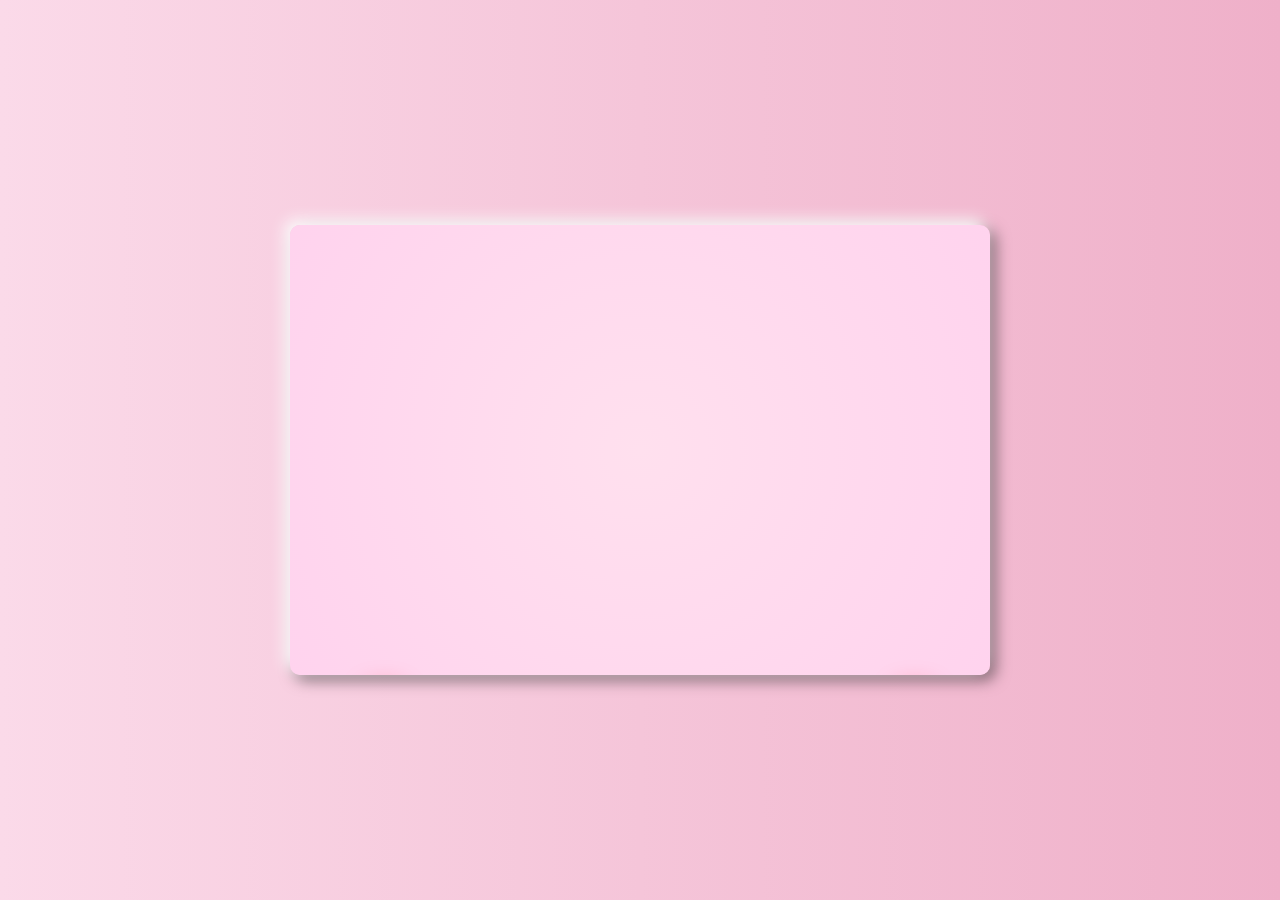
<file: index.html>
<!DOCTYPE html>
<html lang="en">
<head>
    <meta charset="UTF-8">
    <meta http-equiv="X-UA-Compatible" content="IE=edge">
    <meta name="viewport" content="width=device-width, initial-scale=1.0">
    <link rel="stylesheet" href="style.css">
    <!-- <link rel="website icon" type="png" href="image/heart.png"> -->
    <link rel="stylesheet" href="https://cdnjs.cloudflare.com/ajax/libs/font-awesome/6.2.1/css/all.min.css" integrity="sha512-MV7K8+y+gLIBoVD59lQIYicR65iaqukzvf/nwasF0nqhPay5w/9lJmVM2hMDcnK1OnMGCdVK+iQrJ7lzPJQd1w==" crossorigin="anonymous" referrerpolicy="no-referrer" />
    <title>Em sinh nhật vui vẻ nhaaa</title>
</head>
<body>
    <div class="container">
        <div class="boxcontainer">
            <div class="image">
                <img src="flag.png" alt="">
            </div>
            <div class="text-happybirthday">
                <img src="texthappy.png" alt="">
            </div>
            <div class="cake">
                <img src="cake.png" alt="">
            </div>
            <div class="box-balloon">
                <div class="balloon-item1">
                    <img src="balloon.png" alt="">
                </div>
                <div class="balloon-item1">
                    <img src="balloon.png" alt="">
                </div>
            </div>
            <div class="box-cloud">
                <div class="cloud">
                    <img src="cloud.png" alt="">
                </div>
                <div class="cloud">
                    <img src="cloud.png" alt="">
                </div>
            </div>
            <div class="box-firework">
                <div class="firework">
                    <img src="firework.png" alt="">
                    <img src="firework1.png" alt="" id="firework1">
                </div>
                <div class="firework">
                    <img src="firework.png" alt="">
                    <img src="firework1.png" alt="" id="firework1">
                </div>
            </div>
            <div class="paperCannons">
                <img src="paperCannons1.png" alt="">
            </div>
            <div class="box-giftbox">
                <img src="giftbox.png" alt="">
                <img src="giftbox.png" alt="">
                <img src="giftbox.png" alt="">
                <img src="giftbox.png" alt="">
                <img src="giftbox.png" alt="">
                <img src="giftbox.png" alt="">
            </div>
            <div class="mail">
                <i class="fa-regular fa-envelope"></i>
            </div>
            <div class="boxcute">
                <div class="cute1">
                    <img src="cute.png" alt="">
                </div>
                <div class="cute2">
                    <img src="cute.png" alt="">
                </div>
            </div>
        </div>
        <div class="boxMail">
            <i class="fa-solid fa-xmark"></i>
            <div class="boxMail-container">
                <div class="card1">
                    <div class="userImg">
                        <img src="truongan.jpg" alt="">
                    </div>
                    <h3>Happy birthday</h3>
                    <div class="imageCute">
                        <img src="cute1.png" alt="">
                    </div>
                </div>
                <div class="card2">
                    <div class="card2-content">
                        <h3>Gửi Bạn!</h3>
                        <h2>Ú òaaaaaa. Hôm nay là một ngày đặc biệt đối
                         của bạn nè. Chúc bạn có một ngày sinh nhật 
                         thật ý nghĩa, vui vẻ vẻ, hạnh phúc bên gia đình và bạn bè. 
                         Chúc bạn sang tuổi mới lun lun vui vẻ, phải lun lun vui tươi 
                         không cần tưới nháaaaa hahah, ngày càng xưn đẹp hơn những năm 
                         khác nì , học giỏi nì 
                         nhưng mà học vẫn phải chú ý giữ gìn sức khỏe bạn nhé và đặc bịt 
                         sớm có bồ chứ đừng ế nữa nhá . Bớt báo bạn lại là đc</h2>
                         <div class="imageCute2">
                            <img src="cute2.png" alt="">
                         </div>
                    </div>
                </div>
            </div>
        </div>
    </div>
</body>
    <script>
        document.addEventListener('mousemove', function(e){
            let body = document.querySelector('body');
            let heart = document.createElement('span');
            let x = e.offsetX;
            let y = e.offsetY;
            heart.style.left = x+'px';
            heart.style.top = y+'px';

            let size = Math.random() * 10;
            heart.style.width = 4 * size+'px';
            heart.style.height = 4 * size+'px';


            let transformValue = Math.random() * 360;
            heart.style.transform = 'rotate('+ transformValue +'deg)';

            body.appendChild(heart);

            setTimeout(function(){
                heart.remove();
            },1000)
        })


        let mailBox = document.querySelector('.mail')
        let boxmail = document.querySelector('.boxMail')
        var close = document.querySelector('.fa-xmark')
        mailBox.onclick = function(){
            mailBox.classList.toggle('active')
            boxmail.classList.add('active')
        }

        close.addEventListener('click', function(){
            boxmail.classList.remove('active')
        })
    </script>
</html>
</file>
<file: style.css>
@import url('https://fonts.googleapis.com/css2?family=Roboto:wght@400&display=swap');
@import url('https://fonts.googleapis.com/css2?family=Dancing+Script:wght@700&display=swap');
*{
    margin: 0;
    padding: 0;
    box-sizing: border-box;
}
body{
    display: flex;
    justify-content: center;
    align-items: center; 
    min-height: 100vh;
    background: linear-gradient(to right, #FBDAE9, #EFB0C9);
    overflow: hidden;
}
.container{
    position: relative;
    width: 100%;
    height: 100%;
    display: flex;
    justify-content: center;
    flex-direction: column;
    align-items: center;
}
.container .boxcontainer{
    width: 700px;
    height: 450px;
    position: relative;
    display: flex;
    flex-direction: column;
    overflow: hidden;
    border-radius: 10px;
    box-shadow: -5px -5px 15px rgba(255, 255, 255),
                5px 5px 15px rgb(0, 0, 0, 0.5);
    background-image: radial-gradient(circle farthest-corner at center, #ffe0ee 0%, #ffd3ee 100%);
    animation: bgr 4s forwards;
    transition: 1s;
}
@keyframes bgr {
    0%{
        opacity: 0;
        visibility: hidden;
    }
    100%{
        opacity: 1;
        visibility: visible;
    }
}
.container .image{
    position: relative;
    width: 100%;
    height: 100%;
    display: flex;
    justify-content: center;
    animation: flag 2s forwards;
    opacity: 0;
    visibility: hidden;
    animation-delay: 2s;
    z-index: 1;
    transition: all 1s;
}
@keyframes flag{
    0%{
        opacity: 0;
        visibility: hidden;
        transform: translateY(-50px);
    }
    100%{
        opacity: 1;
        visibility: visible;
        transform: translateY(0);
    }
}
.container .image > img{
    width: 500px;
}
.container .text-happybirthday{
    position: absolute;
    width: 100%;
    height: 100%;
    left: 50%;
    transform: translateY(-160px);
    animation: texthappy 3s forwards;
    animation-delay: 3s;
    transition: 1s ease-in-out;
}
@keyframes texthappy{
    0%{
        transform: translateY(-160px);
    }
    40%{
        transform: translateY(90px);
    }
    50%{
        transform: translateY(95px);
    }
    55%{
        transform: translateY(40px);
    }
    60%{
        transform: translateY(80px);
    }
    70%{
        transform: translateY(50px);
    }
    80%, 90%, 100%{
        transform: translateY(70px);
    }
}
.container .text-happybirthday::before{
    position: absolute;
    content: '';
    width: 2px;
    height: 150px;
    background: #333;
    top: -25%;
    z-index: -1;
}
.container .text-happybirthday img{
    width: 200px;
    transform: translateX(-50%);
}
.container .cake{
    position: absolute;
    width: 100%;
    height: 100%;
    display: flex;
    justify-content: center;
    outline: none;
    animation: cake 3s ease forwards;
    animation-delay: 4s;
    opacity: 0;
    visibility: hidden;
    z-index: 100000;
}
@keyframes cake{
    0%{
        opacity: 1;
        visibility: visible;
        transform: translateY(200px);
    }
    100%{
        opacity: 1;
        visibility: visible;
        transform: translateY(0px);
    }
}
.container .cake img{
    width: 300px;
    height: 200px;
    position: absolute;
    top: 50%;
    margin-top: 50px;
    z-index: 10000;
    transition: 1s;
    cursor: pointer;
}
.container .cake img:hover{
    animation: cake1 0.5s infinite linear;
}
@keyframes cake1{
    0%{
        transform: rotate(5deg);
    }
    25%{
        transform: rotate(0deg);
    }
    50%{
        transform: rotate(-5deg);
    }
    75%{
        transform: rotate(0deg);
    }
    100%{
        transform: rotate(5deg);
    }
}
.box-balloon{
    position: absolute;
    width: 100%;
    height: 100%;
}
.box-balloon .balloon-item1{
    position: absolute;
}
.box-balloon .balloon-item1 img{
    width: 80px;
}
.box-balloon .balloon-item1:nth-child(1){
    animation: item1 8s forwards,
                item2 4s 8s linear infinite;
    transition: all 1s;
    opacity: 0;
    visibility: hidden;
}
@keyframes item2{
    0%{
        opacity: 1;
        visibility: visible;
        right: 86%;
        transform: translateX(0%);
        transform: rotate(0deg);
        bottom: 58%;
        transform: translateY(0px);
    }
    25%{
        opacity: 1;
        visibility: visible;
        right: 86%;
        transform: translateX(0%);
        transform: rotate(0deg);
        bottom: 58%;
        transform: translateY(5px);
    }
    50%{
        opacity: 1;
        visibility: visible;
        right: 86%;
        transform: translateX(0%);
        transform: rotate(0deg);
        bottom: 58%;
        transform: translateY(0px);
    }
    75%{
        opacity: 1;
        visibility: visible;
        right: 86%;
        transform: translateX(0%);
        transform: rotate(0deg);
        bottom: 58%;
        transform: translateY(-5px);
    }
    100%{
        opacity: 1;
        visibility: visible;
        right: 86%;
        transform: translateX(0%);
        transform: rotate(0deg);
        bottom: 58%;
        transform: translateY(0px);
    }
}
@keyframes item1{
    0%{
        opacity: 1;
        visibility: visible;
        right: 0%;
        transform: translateX(-50%);
        transform: rotate(5deg);
        bottom: -50%;
    }
    10%{
        transform: rotate(-5deg);
    }
    20%{
        transform: rotate(5deg);
    }
    30%{
        transform: rotate(-5deg);
    }
    40%{
        transform: rotate(5deg);
    }
    50%{
        transform: rotate(-5deg);
    }
    60%{
        transform: rotate(5deg);
    }
    70%{
        transform: rotate(-5deg);
    }
    80%{
        transform: rotate(5deg);
    }
    90%{
        transform: rotate(-5deg);
    }
    100%{
        opacity: 1;
        visibility: visible;
        right: 86%;
        transform: translateX(0%);
        transform: rotate(0deg);
        bottom: 58%;
    }
}
.box-balloon .balloon-item1:nth-child(2){
    animation: item3 8s forwards,
                item4 4s 8s linear infinite;
    transition: all 1s;
    opacity: 0;
    visibility: hidden;
}
@keyframes item4{
    0%{
        opacity: 1;
        visibility: visible;
        left: 85%;
        transform: translateX(0%);
        transform: rotate(0deg);
        bottom: 60%;
        transform: translateY(0px);
    }
    25%{
        opacity: 1;
        visibility: visible;
        left: 85%;
        transform: translateX(0%);
        transform: rotate(0deg);
        bottom: 60%;
        transform: translateY(5px);
    }
    50%{
        opacity: 1;
        visibility: visible;
        left: 85%;
        transform: translateX(0%);
        transform: rotate(0deg);
        bottom: 60%;
        transform: translateY(0px);
    }
    75%{
        opacity: 1;
        visibility: visible;
        left: 85%;
        transform: translateX(0%);
        transform: rotate(0deg);
        bottom: 60%;
        transform: translateY(-5px);
    }
    100%{
        opacity: 1;
        visibility: visible;
        left: 85%;
        transform: translateX(0%);
        transform: rotate(0deg);
        bottom: 60%;
        transform: translateY(0px);
    }
}
@keyframes item3{
    0%{
        opacity: 1;
        visibility: visible;
        left: 0%;
        transform: translateX(-50%);
        transform: rotate(5deg);
        bottom: -50%;
    }
    10%{
        transform: rotate(-5deg);
    }
    20%{
        transform: rotate(5deg);
    }
    30%{
        transform: rotate(-5deg);
    }
    40%{
        transform: rotate(5deg);
    }
    50%{
        transform: rotate(-5deg);
    }
    60%{
        transform: rotate(5deg);
    }
    70%{
        transform: rotate(-5deg);
    }
    80%{
        transform: rotate(5deg);
    }
    90%{
        transform: rotate(-5deg);
    }
    100%{
        opacity: 1;
        visibility: visible;
        left: 85%;
        transform: translateX(0%);
        transform: rotate(0deg);
        bottom: 60%;
    }
}
.container .box-cloud{
    position: absolute;
    width: 100%;
    height: auto;
}
.container .cloud{
    position: absolute;
    z-index: 10000;
    opacity: 0;
    animation: cloud 10s infinite linear;
    animation-delay: 4s;
}
@keyframes cloud{
    0%{
        opacity: 1;
        transform: translateX(-100px);
    }
    100%{
        opacity: 1;
        transform: translateX(800px);
    }
}
.container .cloud:first-child{
    display: flex;
    justify-content: center;
    align-items: center;
}
.container .cloud:first-child::before{
    position: absolute;
    content: 'Hãy ấn vào thư em nhé';
    text-align: center;
    font-family: 'Roboto', sans-serif;
    font-weight: 600;
    width: 60px;
    font-size: 9px;
    align-items: center;
    z-index: 100000;
}
.container .cloud:last-child::before{
    position: absolute;
    content: 'hê sờ lô, hơ sờ ly ly';
    font-family: 'Roboto', sans-serif;
    font-weight: 600;
    font-size: 9px;
    align-items: center;
    z-index: 100000;
}
.container .cloud:last-child{
    position: absolute;
    z-index: 10000;
    opacity: 0;
    display: flex;
    justify-content: center;
    align-items: center;
    animation: cloud2 13s infinite linear;
    animation-delay: 4.5s;
    margin-top: 10px;
}
@keyframes cloud2{
    0%{
        opacity: 1;
        transform: translateX(800px);
    }
    100%{
        opacity: 1;
        transform: translateX(-100px);
    }
}
.container .cloud > img{
    width: 100px;
    filter: drop-shadow(1px 4px 0px rgb(188, 188, 188));
}
.container .box-firework{
    position: absolute;
    width: 100%;
    height: 100%;
}
.container .box-firework .firework{
    position: absolute;
    width: 100%;
    height: 100%;
    opacity: 0;
    visibility: hidden;
    animation: firework 2s forwards;
    animation-delay: 5s;
    transform: translate(30px, 300px);
}
.container .box-firework .firework > img{
    width: 100px;
}
@keyframes firework{
    0%{
        opacity: 0;
        visibility: hidden;
    }
    100%{
        opacity: 1;
        visibility: visible;
    }
}
.container .box-firework .firework #firework1{
    position: absolute;
    width: 20px;
    z-index: -1;
    opacity: 0;
    visibility: hidden;
    transform: translate(-50px, 35px);
    /* transform: translate(-60px, -50px); */
    animation: firework1 2s linear infinite;
    animation-delay: 6s;
    transition: all 1s ease-in-out;
}
@keyframes firework1{
    0%{
        opacity: 1;
        visibility: visible;
        transform: translate(-50px, 35px);
        width: 20px;
    }
    100%{
        opacity: 1;
        visibility: visible;
        width: 150px;
        transform: translate(-70px, -70px);
    }
}
.container .box-firework .firework:last-child{
    transform: scaleX(-1);
    top: 300px;
    right: 30px;
}
.container .spark{
    position: absolute;
}
span{
    position: absolute;
    pointer-events: none;
    filter: drop-shadow(0 0 10px rgba(0,0,0,0.2));
    animation: fadeInOut 1s linear infinite;
}
@keyframes fadeInOut{
    0%,100%{
        opacity: 0;
    }
    20%, 80%{
        opacity: 1;
    }
}
.container .paperCannons{
    position: absolute;
    width: 100%;
    height: 100%;
    z-index: -2;
    display: flex;
    justify-content: center;
}
.container .paperCannons > img{
    width: 350px;
    transition: all 1s;
    animation: paperCannons 2s forwards;
    animation-delay: 7s;
    opacity: 0;
    visibility: hidden;
}
@keyframes paperCannons{
    0%{
        opacity: 1;
        visibility: visible;
        transform: scale(0);
    }
    100%{
        opacity: 1;
        visibility: visible;
        transform: scale(1);
    }
}
.container .box-giftbox{
    position: absolute;
    width: 100%;
    height: 100%;
}
.container .box-giftbox > img:nth-child(1){
    width: 50px;
    margin-top: 360px;
    margin-left: 120px;
    transform: rotate(-10deg);
    animation: giftbox2 0.5s linear infinite;
    animation-delay: 8.5s;
    opacity: 0;
    visibility: hidden;
    transition: all 2s;
}
.container .box-giftbox > img:nth-child(2){
    position: absolute;
    width: 30px;
    margin-top: 250px;
    margin-left: -150px;
    transform: rotate(15deg);
    filter: blur(1px);
    opacity: 0;
    visibility: hidden;
    animation: giftbox1 4s forwards;
    animation-delay: 8s;
}
.container .box-giftbox > img:nth-child(3){
    position: absolute;
    width: 25px;
    margin-top: 200px;
    margin-left: 450px;
    transform: rotate(15deg);
    filter: blur(2px);
    opacity: 0;
    visibility: hidden;
    animation: giftbox1 4s forwards;
    animation-delay: 8s;
}
.container .box-giftbox > img:nth-child(4){
    position: absolute;
    width: 55px;
    margin-top: 380px;
    margin-left: 340px;
    transform: rotate(15deg);
    animation: giftbox2 0.5s linear infinite;
    animation-delay: 8.5s;
    opacity: 0;
    visibility: hidden;
    transition: all 2s;
}
@keyframes giftbox1{
    0%{
        opacity: 0;
        visibility: hidden;
    }
    100%{
        opacity: 1;
        visibility: visible;
    }
}
@keyframes giftbox2{
    0%{
        visibility: visible;
        opacity: 1;
        transform: rotate(-10deg);
    }
    25%{
        opacity: 1;
        visibility: visible;
        transform: rotate(0deg);
    }
    50%{
        visibility: visible;
        opacity: 1;
        transform: rotate(10deg);
    }
    75%{
        opacity: 1;
        visibility: visible;
        transform: rotate(0deg);
    }
    100%{
        opacity: 1;
        visibility: visible;
        transform: rotate(-10deg);
    }
}
.container .box-giftbox > img:nth-child(5){
    position: absolute;
    width: 30px;
    bottom: 0;
    transform: translate(-90px, 50px);
    animation: giftbox3 2s linear infinite;
    animation-delay: 10s;
    filter: drop-shadow(0 0 15px red);
    transition: all 1s;
}
.container .box-giftbox > img:nth-child(6){
    position: absolute;
    width: 30px;
    bottom: 0;
    right: 0;
    transform: translate(-60px, 50px);
    animation: giftbox4 2s linear infinite;
    animation-delay: 11s;
    filter: drop-shadow(0 0 15px red);
    transition: all 1s;
}
@keyframes giftbox3{
    0%{
        transform: translate(-100px, 35px);
    }
    2%{
        transform: translate(-80px, 5px) rotate(10deg);
    }
    4%{
        transform: translate(-70px, -25px) rotate(20deg);
    }
    6%{
        transform: translate(-55px, -50px) rotate(30deg);
    }
    8%{
        transform: translate(-50px, -60px) rotate(40deg);
    }
    10%{
        transform: translate(-45px, -70px) rotate(50deg);
    }
    12%{
        transform: translate(-40px, -80px) rotate(60deg);
    }
    14%{
        transform: translate(-35px, -90px) rotate(70deg);
    }
    16%{
        transform: translate(-30px, -100px) rotate(80deg);
    }
    18%{
        transform: translate(-25px, -110px) rotate(90deg);
    }
    20%{
        transform: translate(-20px, -115px) rotate(100deg);
    }
    22%{
        transform: translate(-15px, -120px) rotate(110deg) scale(1.1);
    }
    26%{
        transform: translate(-10px, -125px) rotate(120deg) scale(1.1);
    }
    30%{
        transform: translate(-5px, -130px) rotate(130deg) scale(1.2);
    }
    40%{
        transform: translate(0px, -135px) rotate(140deg) scale(1.2);
    }
    50%{
        transform: translate(5px, -140px) rotate(150deg) scale(1.2);
    }
    60%{
        transform: translate(10px, -145px) rotate(160deg) scale(1.3);
    }
    70%{
        transform: translate(20px, -150px) rotate(170deg) scale(1.3);
    }
    75%{
        transform: translate(30px, -150px) rotate(180deg) scale(1.3);
    }
    80%{
        transform: translate(40px, -150px) rotate(185deg) scale(1.2);
    }
    82%{
        transform: translate(50px, -145px) rotate(190deg) scale(1.1);
    }
    84%{
        transform: translate(55px, -140px) rotate(200deg) scale(1.1);
    }
    86%{
        transform: translate(60px, -135px) rotate(210deg) scale(1.1);
    }
    88%{
        transform: translate(65px, -130px) rotate(220deg) scale(0.9);
    }
    90%{
        transform: translate(70px, -110px) rotate(230deg) scale(0.9);
    }
    92%{
        transform: translate(80px, -80px) rotate(240deg) scale(0.8);
    }
    94%{
        transform: translate(90px, -55px) rotate(250deg) scale(0.8);
    }
    96%{
        transform: translate(100px, -20px) rotate(185deg) scale(0.7);
    }
    98%{
        transform: translate(110px, 5px) rotate(195deg) scale(0.6);
    }
    100%{
        transform: translate(120px, 35px) rotate(205deg) scale(0.5);
    }
}
@keyframes giftbox4{
    0%{
        transform: translate(0px, 35px);
    }
    2%{
        transform: translate(-20px, 5px) rotate(10deg);
    }
    4%{
        transform: translate(-30px, -25px) rotate(20deg);
    }
    6%{
        transform: translate(-45px, -50px) rotate(30deg);
    }
    8%{
        transform: translate(-50px, -60px) rotate(40deg);
    }
    10%{
        transform: translate(-55px, -70px) rotate(50deg);
    }
    12%{
        transform: translate(-60px, -80px) rotate(60deg);
    }
    14%{
        transform: translate(-65px, -90px) rotate(70deg);
    }
    16%{
        transform: translate(-70px, -100px) rotate(80deg);
    }
    18%{
        transform: translate(-75px, -110px) rotate(90deg);
    }
    20%{
        transform: translate(-80px, -115px) rotate(100deg);
    }
    22%{
        transform: translate(-85px, -120px) rotate(110deg) scale(1.1);
    }
    26%{
        transform: translate(-90px, -125px) rotate(120deg) scale(1.1);
    }
    30%{
        transform: translate(-95px, -130px) rotate(130deg) scale(1.2);
    }
    40%{
        transform: translate(-100px, -135px) rotate(140deg) scale(1.2);
    }
    50%{
        transform: translate(-105px, -140px) rotate(150deg) scale(1.2);
    }
    60%{
        transform: translate(-110px, -145px) rotate(160deg) scale(1.3);
    }
    70%{
        transform: translate(-120px, -150px) rotate(170deg) scale(1.3);
    }
    75%{
        transform: translate(-130px, -150px) rotate(180deg) scale(1.3);
    }
    80%{
        transform: translate(-140px, -150px) rotate(185deg) scale(1.2);
    }
    82%{
        transform: translate(-150px, -145px) rotate(190deg) scale(1.1);
    }
    84%{
        transform: translate(-155px, -140px) rotate(200deg) scale(1.1);
    }
    86%{
        transform: translate(-160px, -135px) rotate(210deg) scale(1.1);
    }
    88%{
        transform: translate(-165px, -130px) rotate(220deg) scale(0.9);
    }
    90%{
        transform: translate(-170px, -110px) rotate(230deg) scale(0.9);
    }
    92%{
        transform: translate(-180px, -80px) rotate(240deg) scale(0.8);
    }
    94%{
        transform: translate(-190px, -55px) rotate(250deg) scale(0.8);
    }
    96%{
        transform: translate(-200px, -20px) rotate(185deg) scale(0.7);
    }
    98%{
        transform: translate(-210px, 5px) rotate(195deg) scale(0.6);
    }
    100%{
        transform: translate(-220px, 35px) rotate(205deg) scale(0.5);
    }
}
.container .mail{
    position: absolute;
    width: 100px;
    height: 100px;
    display: flex;
    justify-content: center;
    align-items: center;
    top: 50%;
    left: 50%;
    transform: translate(-50%, -50%);
    opacity: 0;
    visibility: hidden;
    animation: envelope 1s forwards;
    animation-delay: 11.5s;
    z-index: 100000000;
}
.container .mail .fa-envelope{
    position: absolute;
    margin-top: 50px;
    font-size: 40px;
    color: red;
    cursor: pointer;
    z-index: 1000000;
    display: flex;
    justify-content: center;
    align-items: center;
}
@keyframes envelope{
    0%{
        opacity: 1;
        visibility: visible;
    }
    100%{
        opacity: 1;
        visibility: visible;
    }

}
.container .mail .fa-envelope:hover{
    filter: drop-shadow(0 0 10px red);
    animation: mail1 0.3s infinite ease-in-out;
    transition: all 1s ease-in;
}
@keyframes mail1{
    0%{
        transform: rotate(-10deg);
    }
    25%{
        transform: rotate(0deg);
    }
    50%{
        transform: rotate(10deg);
    }
    75%{
        transform: rotate(0deg);
    }
    100%{
        transform: rotate(-10deg);
    }
}
.container .mail .fa-envelope::after{
    position: absolute;
    content: '';
    width: 55px;
    height: 45px;
    background: white;
    z-index: -1;
    border-radius: 10px;
}
.container .boxcute{
    position: absolute;
    width: 100%;
    height: 100%;
}
.container .cute1{
    position: absolute;
    top: 210px;
    left: -100px;
    animation: cute 3s infinite ease-in-out;
    animation-delay: 13s;
}
@keyframes cute{
    0%{
        transform: translateX(0px) rotateZ(0deg) scale(0.7);
    }
    50%,60%, 70%,80%,90%,95%{
        transform: translateX(70px) rotateZ(45deg) scale(1.3);
    }
    100%{
        transform: translateX(10px) rotateZ(0deg) scale(0.3);
    }
}
.container .cute1::after{
    position: absolute;
    content: 'Ngạc nhiên chưa "girl especially"';
    font-family: 'Roboto', sans-serif;
    text-align: center;
    padding: 10px;
    width: 80px;
    font-size: 10px;
    background: white;
    border-radius: 15px;
    margin-top: -30px;
    margin-left: -40px;
    animation: cutemail 3s linear infinite;
    animation-delay: 13s;
    z-index: -1;
    opacity: 0;
    font-weight: 600;
}
@keyframes cutemail{
    0%{
        opacity: 1;
        transform: translate(-60px, 40px) scale(0.1);
    }
    50%, 60%, 70%, 80%, 90%, 95%, 99%{
        opacity: 1;
        transform: translate(0, 0) scale(1);
    }
    100%{
        opacity: 1;
        transform: translate(-60px, 40px) scale(0.1);
    }
}
.container .cute2{
    position: absolute;
    top: 210px;
    right: -100px;
    transform: scaleX(-1);
    animation: cute2 3s infinite ease-in-out;
    animation-delay: 12s;
}
@keyframes cute2{
    0%{
        transform: translateX(0px) rotateZ(0deg) scale(0.7);
    }
    50%,60%, 70%,80%,90%,95%{
        transform: translateX(-70px) rotateZ(-45deg) scale(1.3);
    }
    100%{
        transform: translateX(-10px) rotateZ(0deg) scale(0.3);
    }
}
.container .cute2::after{
    position: absolute;
    content: 'Ú Òa';
    font-family: 'Roboto', sans-serif;
    text-align: center;
    padding: 10px;
    width: 80px;
    font-size: 10px;
    background: white;
    border-radius: 15px;
    margin-top: -30px;
    margin-left: -100px;
    animation: cutemail2 3s linear infinite;
    animation-delay: 12s;
    z-index: -1;
    opacity: 0;
    font-weight: 600;
}
@keyframes cutemail2{
    0%{
        opacity: 1;
        transform: translate(-10px, 70px) scale(0.1);
    }
    50%, 60%, 70%, 80%, 90%, 95%, 99%{
        opacity: 1;
        transform: translate(0, 0) scale(1);
    }
    100%{
        opacity: 1;
        transform: translate(-10px, 70px) scale(0.1);
    }
}
.container .cute1 img{
    width: 100px;
    height: 100px;
}
.container .cute2 img{
    width: 100px;
    height: 100px;
}
.boxMail{
    position: fixed;
    background: rgb(0, 0, 0, 0.8);
    width: 100%;
    height: 100%;
    opacity: 0;
    top: 0;
    display: flex;
    justify-content: center;
    align-items: center;
    transform: scale(0.3);
    visibility: hidden;
    transition: all 0.5s;
    z-index: 100000000;
}
.boxMail.active{
    opacity: 1;
    visibility: visible;
    transform: scale(1);
}
.boxMail .boxMail-container{
    position: absolute;
    width: 750px;
    height: 500px;
    display: flex;
    margin: 0;
    transform: scale(0.9);
    -webkit-perspective: 2000px;
    perspective: 2000px;
    transition: all 0.5s;
}
.boxMail .boxMail-container:hover{
    transform: rotate(-5deg);
    filter: drop-shadow(0 0 10px red);
}
.boxMail .boxMail-container:hover .card1{
    transform: translate(-187px, -250px) rotateY(-140deg);
}
.boxMail .boxMail-container .card1,
.boxMail .boxMail-container .card2{
    position: absolute;
    width: 100%;
    height: 100%;
    top: 50%;
    left: 50%;
    transform: translate(-50%, -50%);
    border: 1px solid black;
}
.boxMail .boxMail-container .card1{
    position: absolute;
    width: 50%;
    height: 100%;
    background: linear-gradient(to right, rgb(169, 0, 0), rgb(202, 0, 0) 30%);
    color: white;
    display: flex;
    justify-content: center;
    align-items: center;
    flex-direction: column;
}
.boxMail-container .card1{
    z-index: 1;
    -webkit-transform-style: preserve-3d;
    transform-style: preserve-3d;
    transform-origin: left;
    transition: all 1s ease-in-out;
}
.boxMail .boxMail-container .card1 .userImg{
    position: relative;
    width: 80px;
    height: 80px;
    background-color: white;
    border-radius: 50%;
    overflow: hidden;
    border: 2px solid white;
    cursor: pointer;
    margin-bottom: 20px;
}
.boxMail .boxMail-container .card1 .userImg img{
    position: absolute;
    object-fit: cover;
    width: calc(100%);
    height: calc(100%);
}
.boxMail .boxMail-container .card1 h3{
    font-family: 'Dancing Script', cursive;
    font-size: 40px;
    text-transform: uppercase;
    width: 80%;
    text-align: center;
    line-height: 1.5;
    letter-spacing: 5px;
    transform: rotate(-5deg);
    text-shadow: 0 0 5px white,
                0 0 10px white;
}
.boxMail .boxMail-container .card2{
    position: relative;
    width: 50%;
    height: 100%;
    background: linear-gradient(to right, #e0e0e0, #ffffff 30%);
    -webkit-transform-style: preserve-3d;
    transform-style: preserve-3d;
    transform-origin: left;
    transition: all 1s;
}
.boxMail .boxMail-container .card2 .card2-content{
    width: 100%;
    height: 100%;
    position: relative;
    background-color: #ffd2e4;
    transition: all 1s;
    overflow: hidden;
}
.boxMail .boxMail-container:hover .card2-content{
    transform: translate(20px, 20px);
    box-shadow: -1px -1px 5px rgb(0, 0, 0, 0.4);
}
.boxMail .boxMail-container .card2 h3{
    font-family: 'Dancing Script', cursive;
    padding: 20px 0px 10px 60px;
    opacity: 0;
    visibility: hidden;
    font-size: 25px;
    text-shadow: 0 0 8px red;
}
.boxMail .boxMail-container .card2:hover h3{
    animation: texth3 3s forwards;
    animation-delay: 2s;
    transition: 1s;
}
@keyframes texth3{
    0%{
        opacity: 1;
        visibility: visible;
        padding: 20px 0px 10px 60px;
    }
    100%{
        opacity: 1;
        visibility: visible;
        padding: 20px 0px 10px 152px; 
    }
}
.boxMail .boxMail-container .card2 h2{
    font-family: 'Dancing Script', cursive;
    padding: 0px 20px;
    text-indent: 20px;
    font-size: 17px;
    opacity: 0;
}
.boxMail .boxMail-container .card2:hover h2{
    animation: texth2 2s forwards;
    animation-delay: 4s;
    transition: 1s;
}
@keyframes texth2{
    0%{
        opacity: 0;
    }
    100%{
        opacity: 1;
    }
}
.boxMail .boxMail-container .card2 .card2-content .imageCute2{
    position: absolute;
    top: 5px;
    left: 20px;
    opacity: 0;
    transition: 1s;
}
.boxMail .boxMail-container .card2 .card2-content:hover .imageCute2{
    animation: cute3 1s linear infinite,
                cute4 3s 2s forwards;
    animation-delay: 2s;
    transition: 1s;
}
@keyframes cute3{
    0%{
        opacity: 1;
        transform: rotate(0deg);
    }
    25%{
        opacity: 1;
        transform: rotate(5deg);
    }
    50%{
        opacity: 1;
        transform: rotate(0deg);
    }
    75%{
        opacity: 1;
        transform: rotate(-5deg);
    }
    100%{
        opacity: 1;
        transform: rotate(0deg);
    }
}
@keyframes cute4{
    0%{
        left: 20px;
    }
    100%{
        left: 100px;
    }
}
.boxMail .boxMail-container .card2 .card2-content .imageCute2 img{
    width: 40px;
}
.boxMail .fa-xmark{
    position: fixed;
    top: 0;
    right: 0;
    font-size: 30px;
    padding: 10px 25px;
    cursor: pointer;
    color: white;
    z-index: 10000000000000000;
}

/* ----- hiệu ứng di chuyển chuột----- */
span::before{
    content: '';
    position: absolute;
    width: 100%;
    height: 100%;
    background: url(heart.png);
    background-size: cover;
    animation: moveheart 1s linear infinite;
}
@keyframes moveheart{
    0%{
        transform: translate(0) rotate(0deg);
    }
    100%{
        transform: translate(100px) rotate(360deg);
    }
}
/* ------hết hiệu ứng di chuyển chuột----- */
</file>
